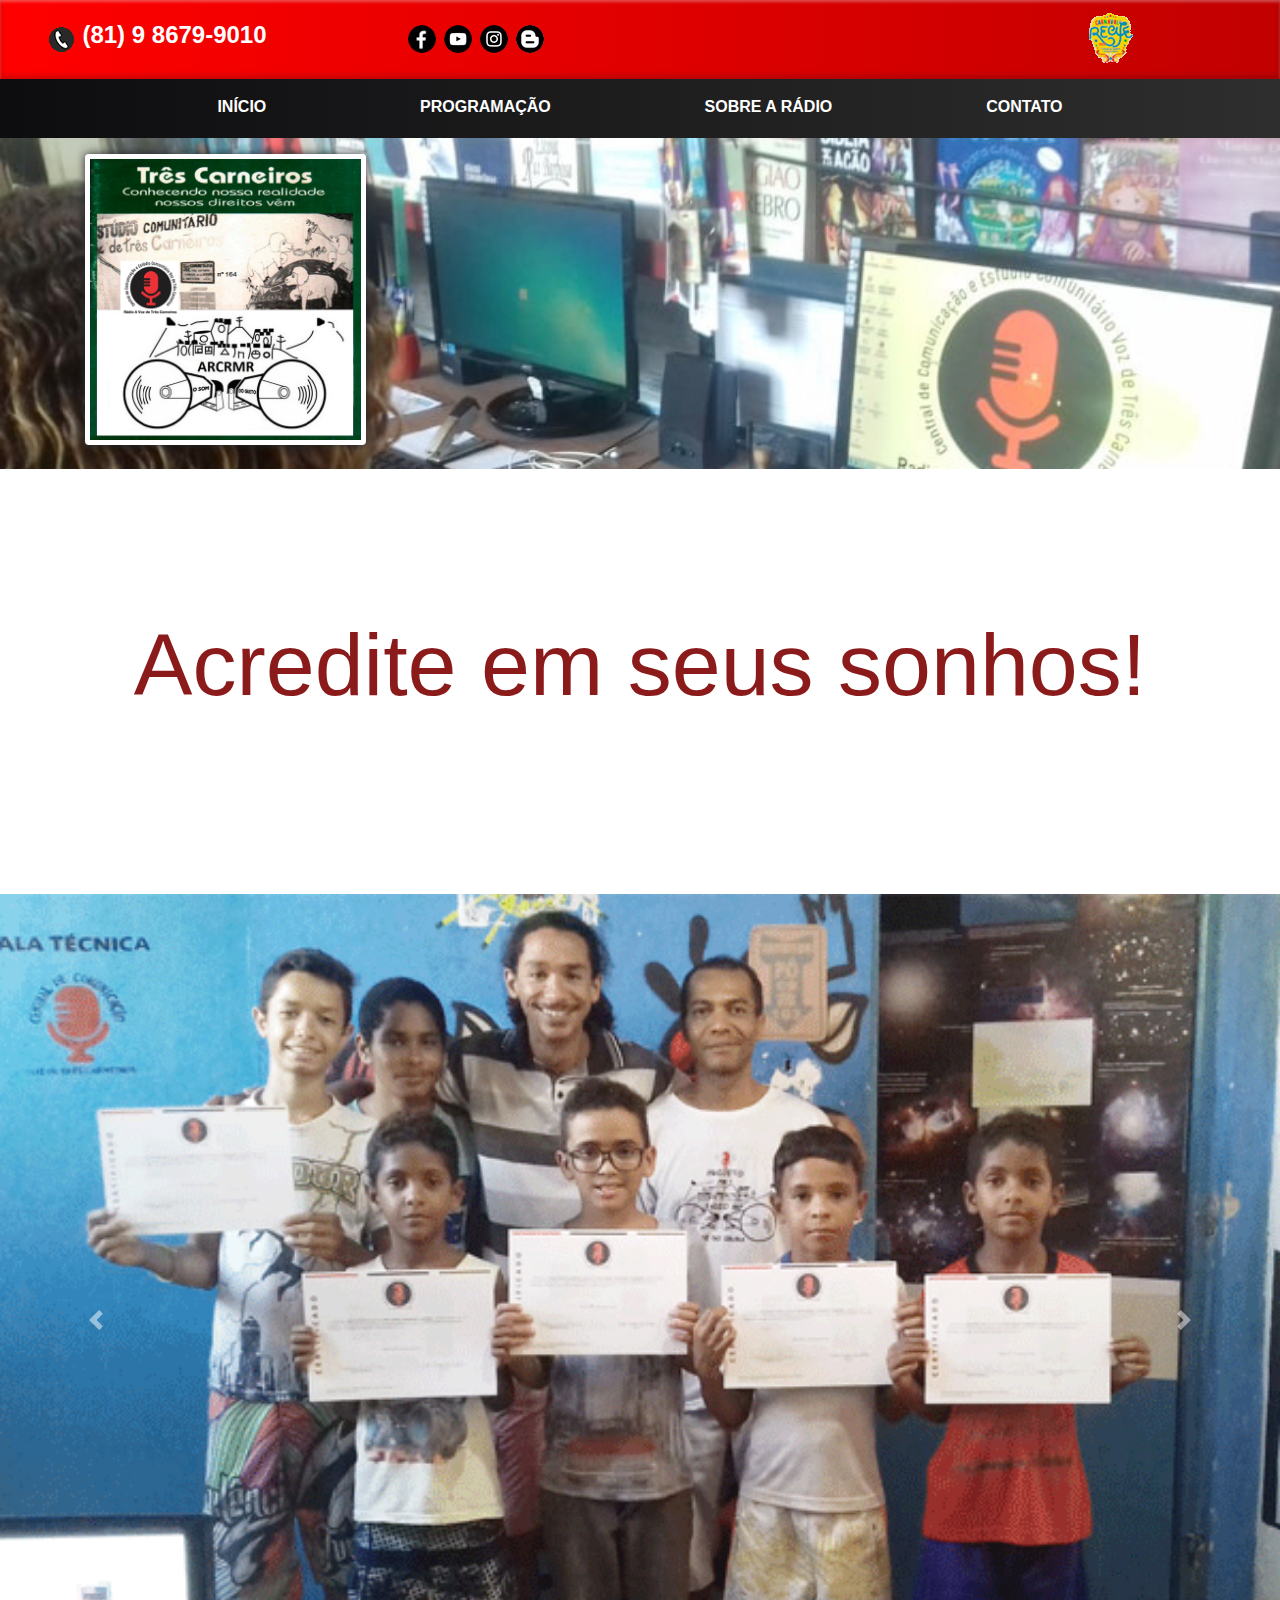
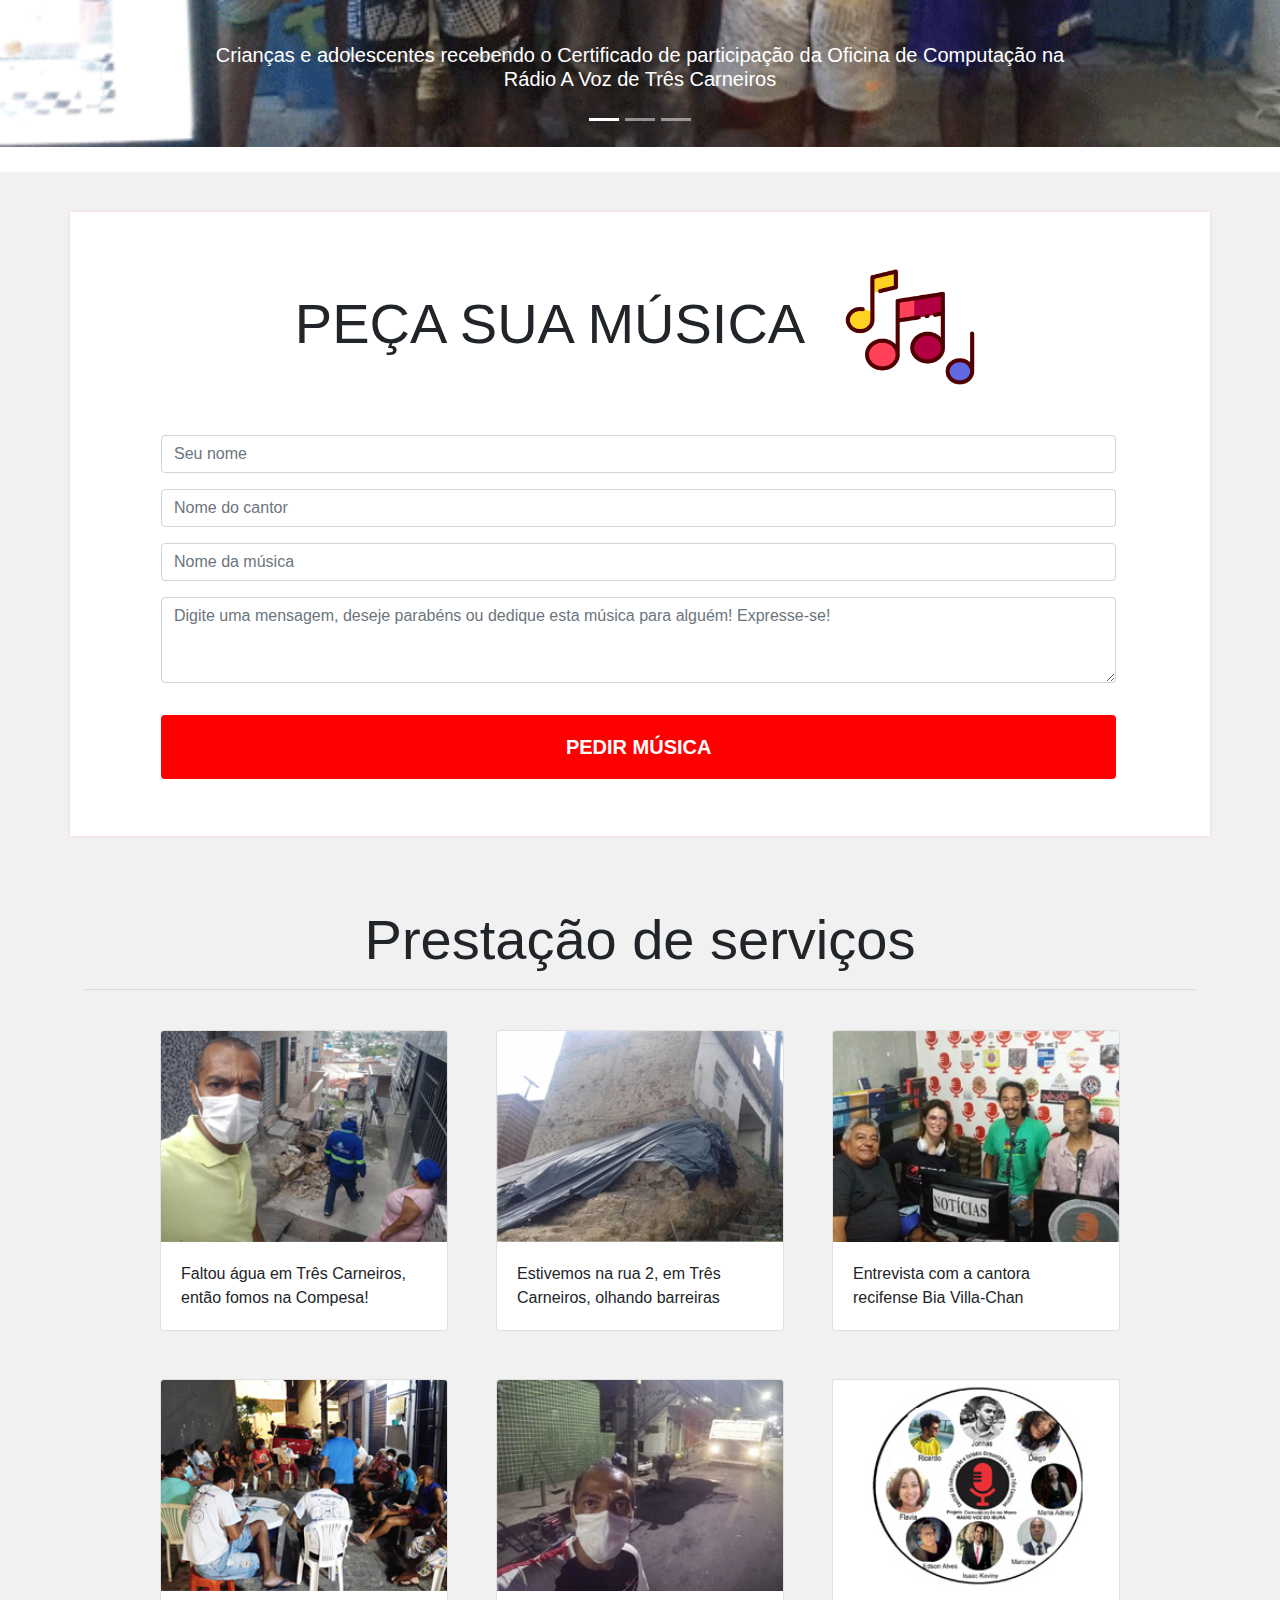
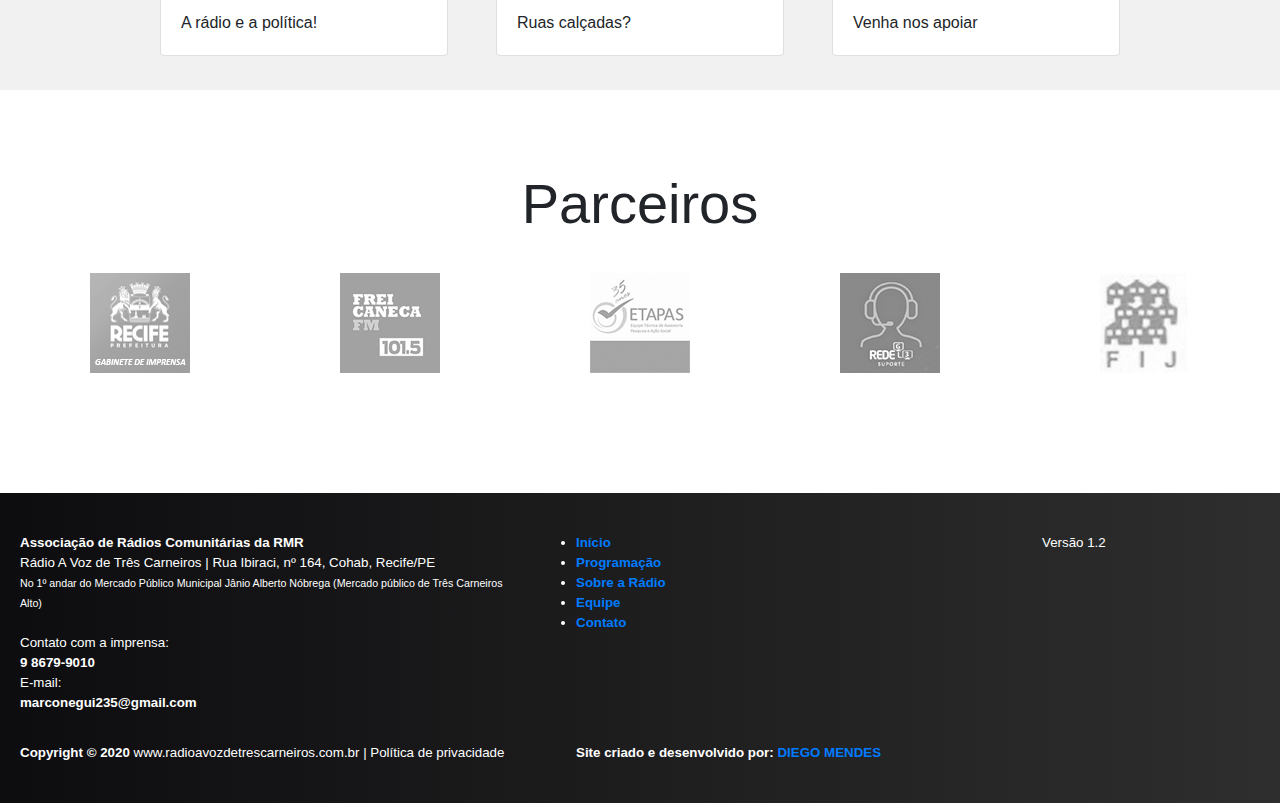
<file: index.html>
<!DOCTYPE html>
<html lang="pt-br">
	<head>
		<title>Rádio A Voz de Três Carneiros</title>
		<script src="logicaRadio.js"></script>
		<link href="https://fonts.googleapis.com/icon?family=Material+Icons" rel="stylesheet">
		<link rel="stylesheet" href="https://maxcdn.bootstrapcdn.com/bootstrap/4.5.2/css/bootstrap.min.css">
		<script src="https://ajax.googleapis.com/ajax/libs/jquery/3.5.1/jquery.min.js"></script>
		<script src="https://cdnjs.cloudflare.com/ajax/libs/popper.js/1.16.0/umd/popper.min.js"></script>
		<script src="https://maxcdn.bootstrapcdn.com/bootstrap/4.5.2/js/bootstrap.min.js"></script>
		<meta name="viewport" content="width=device-width, initial-scale=1, shrink-to-fit=no">
		<meta charset="utf-8">
		<link rel="stylesheet" type="text/css" href="estiloBoot.css"/>
	</head>
	<body>
<!------------ HEADER - TOPO --------------->
		<header id="header" class="container-fluid">
  			<div class="container-fluid">
  				<div class="row">
	    			<div class="col-sm text-dark d-flex justify-content-center p-2">
	      				<div id="telefone" class="col d-flex justify-content-center align-items-center">
							<img src="img/tel1.png">
							<h4 class="text-nowrap text-white font-weight-bold p-2">
								(81) 9 8679-9010
							</h4>
						</div>
	    			</div>
	    			<div class="col-sm d-flex justify-content-center p-2">
	      				<table cellpadding="4">
							<tr>
								<td>
									<a href="https://www.facebook.com/radioavozdetrescarneiros" target="_blank">
										<img class="back-logo" src="img\facebook2.png" title="Facebook Radio A Voz do Ibura">
									</a>
								</td>
								<td>
									<a href="https://www.youtube.com/channel/UCVU8q5FGK1XUbIXO9c0O7Kg" target="_blank">
										<img class="back-logo" src="img\youtube2.png" title="Canal do YOUTUBE Radio A Voz de Três Carneiros">
									</a>
								</td>
								<td>
									<a href="https://www.instagram.com/radioavozdetrescarneiros" target="_blank">
										<img class="back-logo" src="img\insta2.png" title="INSTAGRAM Radio A Voz de Três Carneiros">
									</a>
								</td>
								<td>
									<a href="https://radiovozdoibura.blogspot.com" target="_blank">
										<img class="back-logo" src="img\blogger2.png" title="Blog Radio A Voz de Três Carneiros">
									</a>
								</td>
							</tr>	
						</table>
	    			</div>
	    			<div class="col-sm d-flex justify-content-center p-2">
	      				<div id="play1"> 
	      					<!-- PLAYER DO SITE -->
							<!-- BEGINS: AUTO-GENERATED MUSES RADIO PLAYER CODE -->
							<script type="text/javascript" src="https://hosted.muses.org/mrp.js"></script>
							<script type="text/javascript">
								MRP.insert({
								'url':'http://radiocluster.info:8066/stream',
								'codec':'mp3',
								'volume':100,
								'autoplay':true,
								'jsevents':true,
								'buffering':0,
								'title':'Rádio A Voz de Três Carneiros',
								'welcome':'A sua rádio comunitária',
								'wmode':'transparent',
								'skin':'mcclean',
								'width':180,
								'height':60
								});
								</script>
							<!-- ENDS: AUTO-GENERATED MUSES RADIO PLAYER CODE -->
						</div>
	    			</div>
	    			<div class="col-sm">
	      				<div class="col d-flex justify-content-center p-2">
							<img src="img/logo_carnaval.png">
						</div>
	    			</div>
  				</div>
  			</div>
		</header>
<!------------ FIM HEADER TOPO --------------->
<!------------ MENU --------------->
		<nav id="menu" class="navbar navbar-expand-lg">
			<div class="container">
				<button id="botaoMenu" class="navbar-toggler" type="button" data-toggle="collapse" data-target="#links-menu" aria-controls="links-menu" aria-expanded="false" aria-label="Alterna navegação">
					<div id="botaoDiv" class="container d-flex">
						<p>MENU</p>
						<i class="material-icons">menu</i>
					</div>
				</button>
				<nav id="links-menu" class="collapse navbar-collapse justify-content-center">
					<ul class="navbar-nav justify-content-around">
						<li class="nav-item active"><a class="nav-link" href="index.html">INÍCIO</a></li>
						<li class="nav-item"><a class="nav-link" href="./paginas/programacao.html">PROGRAMAÇÃO</a></li>
						<li class="nav-item"><a class="nav-link" href="./paginas/sobre.html">SOBRE A RÁDIO</a></li>
						<li class="nav-item"><a class="nav-link" href="./paginas/contato.html">CONTATO</a></li>
					</ul>
				</nav>
			</div>
		</nav>
<!------------ FIM MENU --------------->
<!------------ SECAO LOGO --------------->
		<section id="secao-logo" class="container-fluid pt-3">
			<div class="container">
				<figure class="figure">
					<img id="logo" src="img/logo_radio1.png" class="figure-img img-fluid rounded" alt="Imagem da sala de espera da Rádio A Voz de Três Carneiros.">
				</figure>
			</div>
		</section>
		<div id="textoCentro" class="container">
			<div class="container-fluid">
				<h2 class="display-2 text-center">Acredite em seus sonhos!</h2>
			</div>
		</div>
<!------------ FIM SECAO LOGO --------------->
<!------------ CARROSSEL --------------->
		<section class="carrosel">
			<div id="carouselExampleIndicators" class="carousel slide" data-ride="carousel">
				<ol class="carousel-indicators">
					<li data-target="#carouselExampleIndicators" data-slide-to="0" class="active"></li>
				    <li data-target="#carouselExampleIndicators" data-slide-to="1"></li>
				    <li data-target="#carouselExampleIndicators" data-slide-to="2"></li>
				</ol>
				<div class="carousel-inner">
					<div class="carousel-item active">
						<div class="carousel-caption d-none d-md-block">
	    					<h5>Crianças e adolescentes recebendo o Certificado de participação da Oficina de Computação na Rádio A Voz de Três Carneiros</h5>
	    					<p></p>
	 				 	</div>
				    	<img class="d-block w-100" src="img/foto11.png" alt="Primeiro Slide">
				    </div>
					<div class="carousel-item">
						<div class="carousel-caption d-none d-md-block">
	    					<h5>Presidente mostrando o Projeto Marcone Guilherme</h5>
	    					<p>São muitos projetos para beneficiar a comunidade</p>
	 				 	</div>
				      	<img class="d-block w-100" src="img/foto22.jpg" alt="Segundo Slide">
				    </div>
				    <div class="carousel-item">
				    	<div class="carousel-caption d-none d-md-block">
	    					<h5>Reuniões acontecem para ir em busca de soluções</h5>
	    					<p>A comunidade de Três Carneiros é carente de serviços públicos</p>
	 				 	</div>
				      	<img class="d-block w-100" src="img/foto33.png" alt="Terceiro Slide">
				    </div>
				</div>
				<a class="carousel-control-prev" href="#carouselExampleIndicators" role="button" data-slide="prev">
					<span class="carousel-control-prev-icon" aria-hidden="true"></span>
					<span class="sr-only">Anterior</span>
				</a>
				<a class="carousel-control-next" href="#carouselExampleIndicators" role="button" data-slide="next">
					<span class="carousel-control-next-icon" aria-hidden="true"></span>
				    <span class="sr-only">Próximo</span>
				</a>
			</div>
		</section>
<!------------ FIM DO CARROSSEL --------------->
<!------------ PEÇA SUA MÚSICA E NOTICIAS --------------->
		<section id="secao1" class="container-fluid">
			<div id="pecamusica" class="container">
				<div id="tituloPecaMusica" class="col p-3">
					<h3 class="display-4 text-center">PEÇA SUA MÚSICA</h3>
					<img class="img-fluid" id="iconMusica" src="img/iconMusica.png">
				</div>
				<div class="mensagemErro"></div>
				<div class="container-fluid">
					<form action="https://formsubmit.co/marconegui235@gmail.com" method="POST" class="form-group"/>	
						<div id="formulario" class="container" >
							<input type="hidden" name="_next" value="https://radioavozdetrescarneiros.com.br/confirmaEmail.html">
							<input type="text" id="nome" class="form-control m-3" placeholder="Seu nome" name="nome">
							<input type="text" id="cantor" class="form-control m-3" placeholder="Nome do cantor" name="cantor">
							<input type="text" id="musica" class="form-control m-3" placeholder="Nome da música" name="musica">
							<textarea class="form-control m-3" rows="3" name="mensagem" placeholder="Digite uma mensagem, deseje parabéns ou dedique esta música para alguém! Expresse-se!" cols="30"></textarea>
							<input type="hidden" name="_subject" value="PEDIDO DE MÚSICA">
							<input type="hidden" name="_captcha" value="false">
							<button type="submit" id="botaoMusica" class="btn m-3 p-3">PEDIR MÚSICA</button>
						</div>
					</form>
				</div>
			</div>
<!------------ FIM PEÇA SUA MÚSICA --------------->
<!------------ CARDS PRESTACAO DE SERVIÇOS --------------->
			<div id="prestacaoServico" class="container-fluid">
				<div class="container p3">
					<h3 class="display-4 text-center">Prestação de serviços</h3>
					<hr>
				</div>
				<div class="card m-4" style="width: 18rem;">
				  <img class="card-img-top" src="img/foto44.png" alt="Imagem de capa do card">
				  <div class="card-body">
				    <p class="card-text">
				    	Faltou água em Três Carneiros, então fomos na Compesa!
				    </p>
				  </div>
				</div>
				<div class="card m-4" style="width: 18rem;">
				  <img class="card-img-top" src="img/barreira.jpg" alt="Imagem de capa do card">
				  <div class="card-body">
				    <p class="card-text">
				    	Estivemos na rua 2, em Três Carneiros, olhando barreiras
				    </p>
				  </div>
				</div>
				<div class="card m-4" style="width: 18rem;">
				  <img class="card-img-top" src="img/foto_bia.jpg" alt="Imagem de capa do card">
				  <div class="card-body">
				    <p class="card-text">
				    	Entrevista com a cantora recifense Bia Villa-Chan
				    </p>
				  </div>
				</div>
				<div class="card m-4" style="width: 18rem;">
				  <img class="card-img-top" src="img/foto55.png" alt="Imagem de capa do card">
				  <div class="card-body">
				    <p class="card-text">
				    	A rádio e a política!
				    </p>
				  </div>
				</div>
				<div class="card m-4" style="width: 18rem;">
				  <img class="card-img-top" src="img/ruas_calcadas.jpg" alt="Imagem de capa do card">
				  <div class="card-body">
				    <p class="card-text">
				    	Ruas calçadas?
				    </p>
				  </div>
				</div>
				<div class="card m-4" style="width: 18rem;">
				  <img class="card-img-top" src="img/apoio.jpg" alt="Imagem de capa do card">
				  <div class="card-body">
				    <p class="card-text">
				    	Venha nos apoiar
				    </p>
				  </div>
				</div>
			</div>
		</section>
<!------------ FIM CARDS PRESTACAO DE SERVIÇOS --------------->
<!------------ PARCEIROS RÁDIO --------------->
		<div id="parceiros" class="container-fluid">
			<h3 class="display-4 text-center m-3">Parceiros</h3>
				<div class="parceiroCard">
					<div class="logoParceiro1">
						<img src="img\prefeituragabinete_logo1.png" class="image">
					</div>
					<div class="logoParceiro1">
						<img src="img\freicaneca_logo1.png" class="image">
					</div>
					<div class="logoParceiro1">
						<img src="img\etapas_logo1.png" class="image">
					</div>
					<div class="logoParceiro1">
						<img src="img\redeg3_logo1.png" class="image">
					</div>
					<div class="logoParceiro1">
						<img src="img\fij_logo1.png" class="image"></li>
					</div>
				</div>
		</div>
<!------------ FOOTER --------------->
		<footer class="container-fluid" id="rodape">
			<div class="boxInterno1">
				<div id="radiovoz">
					<b>Associação de Rádios Comunitárias da RMR</b><br>
					Rádio A Voz de Três Carneiros  |  Rua Ibiraci, nº 164, Cohab, Recife/PE
					<br><small>No 1º andar do Mercado Público Municipal Jânio Alberto Nóbrega (Mercado público de Três Carneiros Alto)</small><br>
					<br>Contato com a imprensa: <b><br>9 8679-9010</b>
					<br>E-mail: <br><b>marconegui235@gmail.com</b></b>
				</div>
				<div id="menu_rodape" align="left">
					<b><li><a href="index.html">Início<a></li>
					<li><a href="./paginas/programacao.html">Programação</a></li>
					<li><a href="./paginas/sobre.html">Sobre a Rádio</a></li>
					<li><a href="#">Equipe</a></li>
					<li><a href="./paginas/contato.html">Contato</a></b></li>
				</div>
				<div id="versao" align="center">
					Versão 1.2
				</div>
			</div>
			<div class="boxInterno2">
				<div id="direitos">
					<b>Copyright © 2020</b> www.radioavozdetrescarneiros.com.br | Política de privacidade</b>
				</div>
				<div id="diegomendes">
					<b>Site criado e desenvolvido por: <a href="https://youtube.com/diegomendesmsn">DIEGO MENDES</b>
				</div>
			</div>
		</footer>
	</body>
</html>
</file>
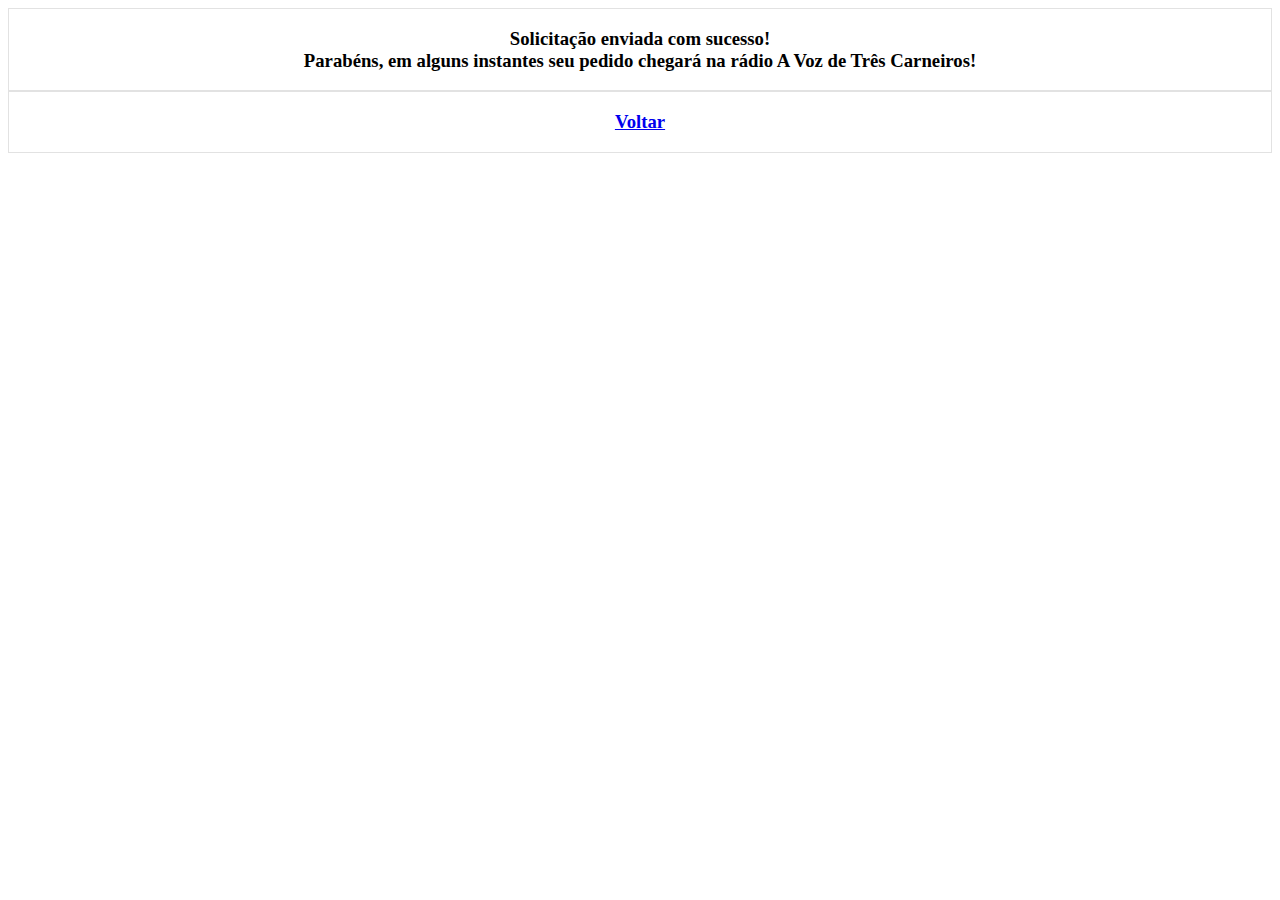
<file: confirmaEmail.html>
<!DOCTYPE html>
<html lang="pt-br">
    <head>
        <meta charset="UTF-8">
        <link rel="stylesheet" type="text/css" href="erro.css"/>
        <meta http-equiv="X-UA-Compatible" content="IE=edge">
        <meta name="viewport" content="width=device-width, initial-scale=1, shrink-to-fit=no">
        <title>Parabéns, seu pedido foi enviado</title>                
    </head>
    <body>
        <div class="container">
            <h3 class="textoErroMusica">
                Solicitação enviada com sucesso!<br />
                Parabéns, em alguns instantes seu pedido chegará na rádio A Voz de Três Carneiros!
            </h3>
        </div>
        <div class="container">
            <h3 class="textoErroMusica">
                <a href="index.html">Voltar</a>
            </h3>
        </div>
    </body>    
</html>
</file>
<file: estiloBoot.css>
#header{
	background-image: linear-gradient(to right, #ff0000, #af0000 130%);
	box-shadow: inset 0 2px 3px 0 rgba(255,255,255,.3), inset 0 -3px 6px 0 rgba(0,0,0,.2), 0 3px 2px 0 rgba(0,0,0,.2);
	width: 100%;
	height: auto;
	padding: 5px;
}

.back-logo:hover{
	width: 40px;
	height: 40px;
	background-color: #000000;
	border-radius: 15px;
	box-shadow: 0px 5px 5px rgb(196, 0, 0);
}

#links-menu ul{
	margin-top: 0px;
	width: 90%;
}

#links-menu li{
	font-weight: bold;
	font-stretch: ultra-expanded;
}


#links-menu li a{
	color: white;
	border-bottom: 3px solid transparent;
}

#links-menu li a:hover{
	border-bottom: 3px solid red;
}

#menu{
	background-image: linear-gradient(to right, #0D0D0F, #383838 130%);
}

.material-icons{
	color: white;
	padding: 0px;
	margin: 0px;
}

#botaoMenu{
	background-image: linear-gradient(to right, #ff0000, #af0000 130%);
	align-items: center;
	border: none;
	margin-bottom: 5px;
	margin-left: 13px;
}

#botaoMenu:hover{
	background-image: linear-gradient(to right, #af0000, #ff0000 130%);
	align-items: center;
	border: none;
}

#botaoDiv{
	display: block;
	align-items: center;
	justify-content: center;
	margin: 0px;
	padding: 0px;

}

#botaoDiv p{
	margin-top: 0px;
	padding-top: 14px;
	margin-right: 10px;
	color: white;
}

#secao-logo{
	background-image: url("img/bg-fundo-index.jpg");
	background-repeat: no-repeat;
	background-size: 100%;

}

#logo{
	width: 50%;
	border: 5px solid white;
	box-shadow: 0px 0px 10px;
}

#secao1{
	display: flex;
	flex-direction: column;
	height: auto;
	justify-content: center;
	align-items: center;
	padding: 10px;
	background-color: #f1f1f1;
}

#pecamusica{
	background-color: #ffffff;
	box-shadow: 0px 0px 3px 0px #FBCFCF;
	margin: 30px 0px 30px 0px;
	padding: 25px 45px;
}

#tituloPecaMusica{
	display: flex;
	align-items: center;
	justify-content: center;
}

#iconMusica{
	width: 150px;
	margin-left: 30px;
}

#formulario{
	width: 100%;
}

#formulario input{
	width: 96.5%;
}

#formulario textarea{
	width: 96.5%;
}

#formulario button{
	width: 96.5%;
	background-color: red;
	font-weight: bold;
	color: white;
	font-size: 15pt;
}

#formulario button:hover{
	background-color: #B81313;
}

#textoCentro{
	height: 400px;
	display: flex;
	align-items: center;
}

#textoCentro h2{
	color: #8B1A1A;
}


.carrosel{
	margin: 25px 0px;
}

#card{
	background: #000000;
	height: 200px;
	margin: 10px 7px;
}

#prestacaoServico{
	display: flex;
	flex-wrap: wrap;
	align-items: flex-start;
	justify-content: center; 
	margin-top: 40px;
}

#divCard{
	display: flex;
	justify-content: center;
	border: 1px solid blue;
}

#card{
	height: 250px;
	width: 500px;
}



/*------------ PARCEIROS RÁDIO ---------------*/

#parceiros{
	margin: 80px 0px 100px 0px;
}

.parceiroCard{
	max-height: 140px;
	display: flex;
	justify-content: space-around;
	overflow-x: auto;
}

.parceiroCard::-webkit-scrollbar { 
	width: 0;
}

.logoParceiro1{
	margin: 20px;
}

.image{
    -webkit-filter:grayscale(100%);
    opacity : 0.5;
}
.image:hover{
    -webkit-filter:grayscale(0%);
    transition: 1s;
    opacity : 1;
}

/*------------ FIM PARCEIROS RÁDIO ---------------*/


/*------------ RODAPÉ ---------------*/

#rodape{
	background-image: linear-gradient(to right, #0D0D0F, #383838 130%);
	color: white;
	padding: 40px 20px;
	display: flex;
	flex-direction: column;
	font-size: 10pt;
}

.boxInterno1{
	display: flex;
	width: 100%;
	margin-bottom: 30px;
}

#radiovoz{
	width: 40%;
	margin-right: 20px;
}

#menu_rodape{
	width: 40%;
	padding-left: 40px;
}

#versao{
	padding-left: 10px;
}

.boxInterno2{
	display: flex;
	width: 100%;
}

#direitos{
	width: 40%;
	margin-right: 20px;
}

#diegomendes{
	width: 40%;
	padding-left: 40px;
}

















/*--- sm ---*/
@media(max-width: 575.98px) { 
	#diegomendes{
		font-size: 11px;
	}

	#direitos{
		font-size: 11px;
	}

	#radiovoz{
		font-size: 11px;
	}
	
	#menu_rodape{
		font-size: 11px;
	}
	
	#versao{
		font-size: 11px;
	}

	.parceiroCard{
		justify-content:initial;
	}
}

/*--- md  - Dispositivos small (telefones em modo paisagem, com menos de 768px) ---*/
@media (max-width: 767.98px) { 

}

/*--- lg - Dispositivos médios (tablets com menos de 992px) ---*/
@media (min-width: 991.98px) {

}

/*--- xl - Dispositivos large (desktops com menos de 1200px) ---*
@media (min-width: 1199.98px) {

}
</file>
<file: erro.css>
.textoErroMusica{
    text-align: center;
}

.container{
    display: flex;
    align-items: center;
    justify-content: center;
    border: 1px solid rgb(226, 226, 226);
}
</file>
